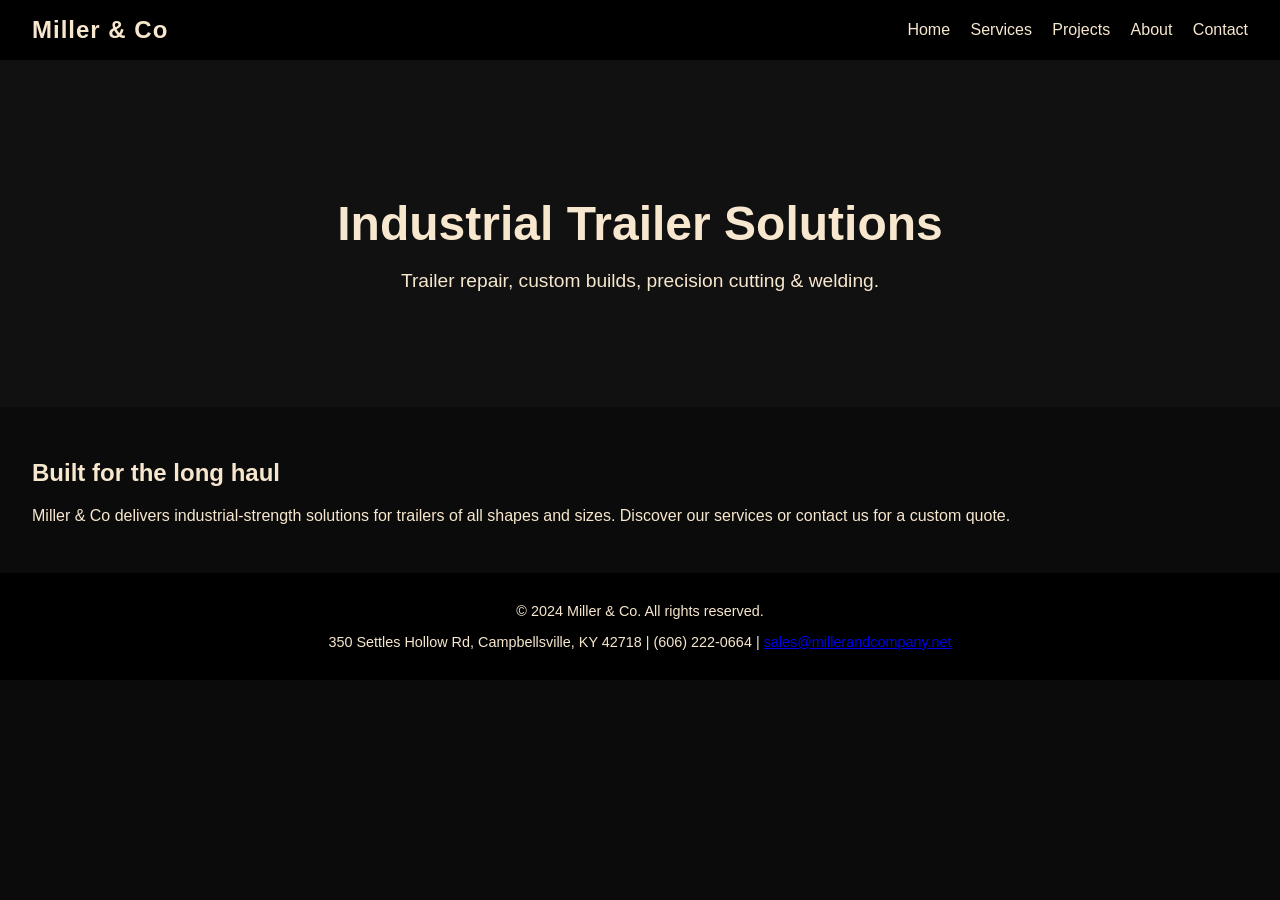
<file: index.html>
<!DOCTYPE html>
<html lang="en">
<head>
  <meta charset="UTF-8">
  <meta name="viewport" content="width=device-width, initial-scale=1.0">
  <title>Miller & Co | Industrial Trailer Solutions</title>
  <link rel="stylesheet" href="styles.css">
</head>
<body>
  <header>
    <div class="logo">Miller & Co</div>
    <nav>
      <a href="index.html">Home</a>
      <a href="services.html">Services</a>
      <a href="projects.html">Projects</a>
      <a href="about.html">About</a>
      <a href="contact.html">Contact</a>
    </nav>
  </header>

  <section class="hero">
    <h1>Industrial Trailer Solutions</h1>
    <p>Trailer repair, custom builds, precision cutting & welding.</p>
  </section>

  <section>
    <h2>Built for the long haul</h2>
    <p>Miller & Co delivers industrial-strength solutions for trailers of all shapes and sizes. Discover our services or contact us for a custom quote.</p>
  </section>

  <footer>
    <p>© 2024 Miller & Co. All rights reserved.</p>
    <p>350 Settles Hollow Rd, Campbellsville, KY 42718 | (606) 222-0664 | <a href="mailto:sales@millerandcompany.net">sales@millerandcompany.net</a></p>
  </footer>
</body>
</html>
</file>
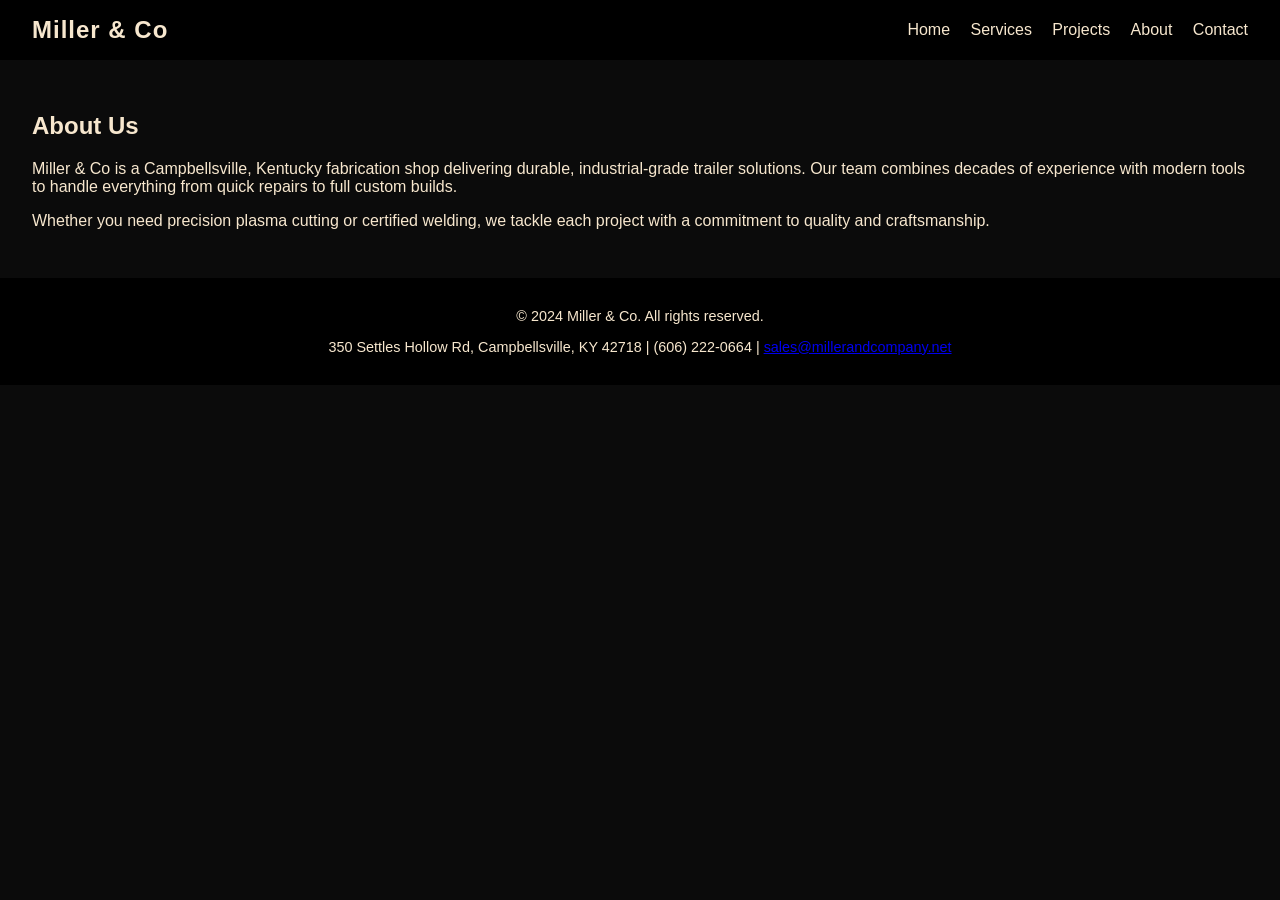
<file: about.html>
<!DOCTYPE html>
<html lang="en">
<head>
  <meta charset="UTF-8">
  <meta name="viewport" content="width=device-width, initial-scale=1.0">
  <title>About | Miller & Co</title>
  <link rel="stylesheet" href="styles.css">
</head>
<body>
  <header>
    <div class="logo">Miller & Co</div>
    <nav>
      <a href="index.html">Home</a>
      <a href="services.html">Services</a>
      <a href="projects.html">Projects</a>
      <a href="about.html">About</a>
      <a href="contact.html">Contact</a>
    </nav>
  </header>

  <section>
    <h1>About Us</h1>
    <p>Miller & Co is a Campbellsville, Kentucky fabrication shop delivering durable, industrial-grade trailer solutions. Our team combines decades of experience with modern tools to handle everything from quick repairs to full custom builds.</p>
    <p>Whether you need precision plasma cutting or certified welding, we tackle each project with a commitment to quality and craftsmanship.</p>
  </section>

  <footer>
    <p>© 2024 Miller & Co. All rights reserved.</p>
    <p>350 Settles Hollow Rd, Campbellsville, KY 42718 | (606) 222-0664 | <a href="mailto:sales@millerandcompany.net">sales@millerandcompany.net</a></p>
  </footer>
</body>
</html>
</file>
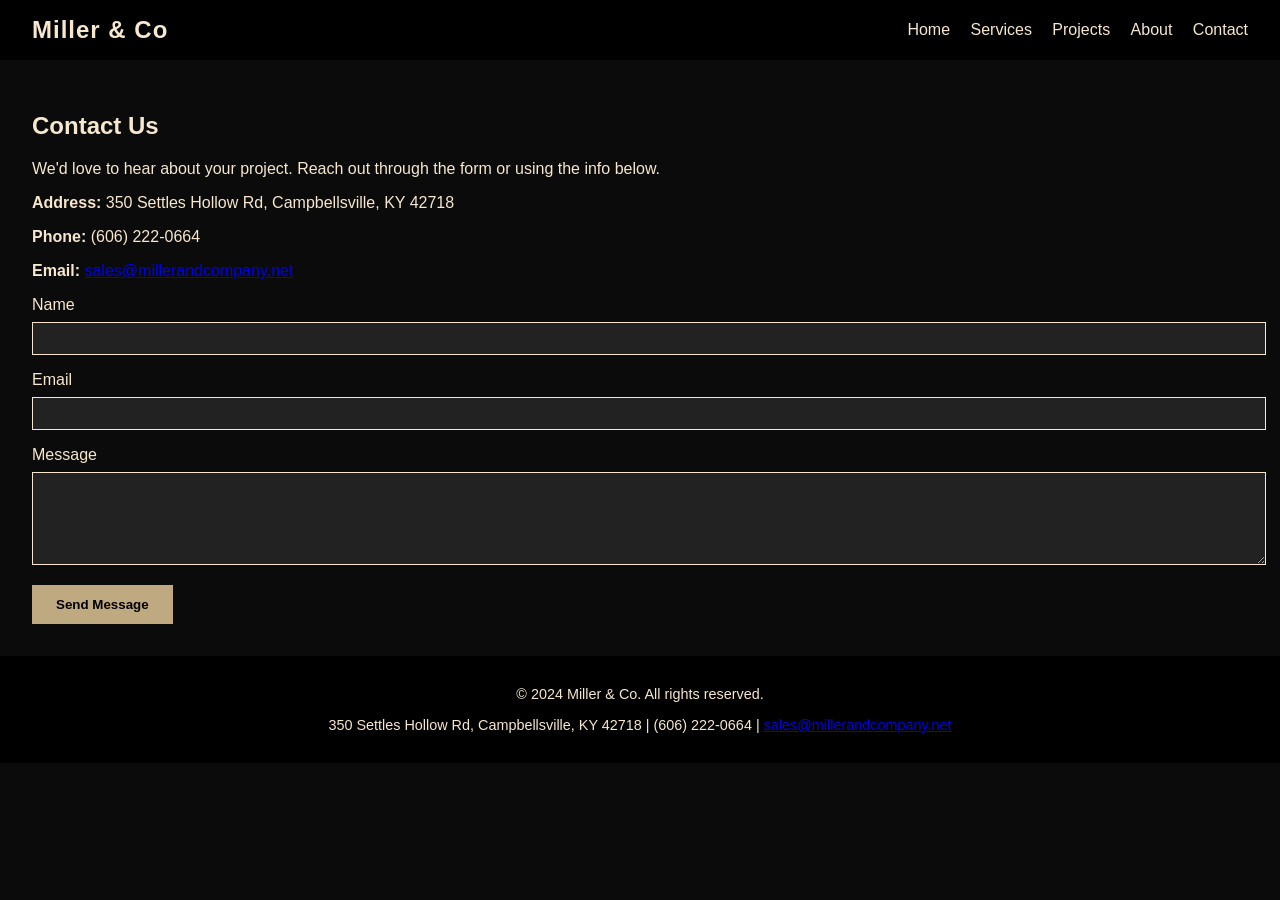
<file: contact.html>
<!DOCTYPE html>
<html lang="en">
<head>
  <meta charset="UTF-8">
  <meta name="viewport" content="width=device-width, initial-scale=1.0">
  <title>Contact | Miller & Co</title>
  <link rel="stylesheet" href="styles.css">
</head>
<body>
  <header>
    <div class="logo">Miller & Co</div>
    <nav>
      <a href="index.html">Home</a>
      <a href="services.html">Services</a>
      <a href="projects.html">Projects</a>
      <a href="about.html">About</a>
      <a href="contact.html">Contact</a>
    </nav>
  </header>

  <section>
    <h1>Contact Us</h1>
    <p>We'd love to hear about your project. Reach out through the form or using the info below.</p>
    <div class="contact-info">
      <p><strong>Address:</strong> 350 Settles Hollow Rd, Campbellsville, KY 42718</p>
      <p><strong>Phone:</strong> (606) 222-0664</p>
      <p><strong>Email:</strong> <a href="mailto:sales@millerandcompany.net">sales@millerandcompany.net</a></p>
    </div>
    <form>
      <label for="name">Name</label>
      <input type="text" id="name" name="name" required>

      <label for="email">Email</label>
      <input type="email" id="email" name="email" required>

      <label for="message">Message</label>
      <textarea id="message" name="message" rows="5" required></textarea>

      <button type="submit">Send Message</button>
    </form>
  </section>

  <footer>
    <p>© 2024 Miller & Co. All rights reserved.</p>
    <p>350 Settles Hollow Rd, Campbellsville, KY 42718 | (606) 222-0664 | <a href="mailto:sales@millerandcompany.net">sales@millerandcompany.net</a></p>
  </footer>
</body>
</html>
</file>
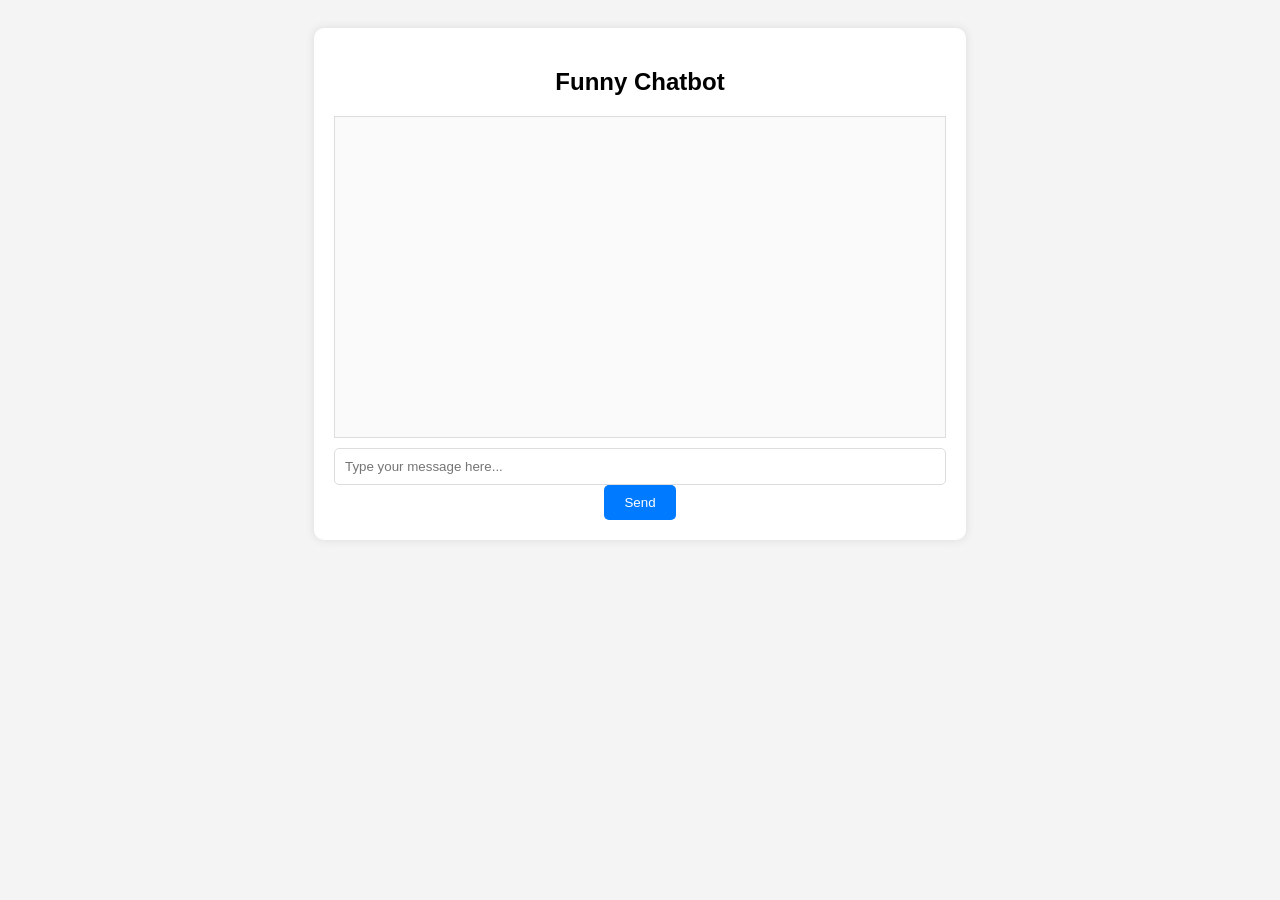
<file: funny_chatbot (7).html>
<!DOCTYPE html>
<html lang="en">
<head>
    <meta charset="UTF-8">
    <meta name="viewport" content="width=device-width, initial-scale=1.0">
    <title>Whats cookin good lookin</title>
    <style>
        body {
            font-family: Arial, sans-serif;
            text-align: center;
            background-color: #f4f4f4;
            padding: 20px;
        }
        #chatContainer {
            width: 50%;
            margin: auto;
            background: white;
            padding: 20px;
            border-radius: 10px;
            box-shadow: 0px 0px 10px rgba(0, 0, 0, 0.1);
        }
        #chatBox {
            height: 300px;
            overflow-y: auto;
            border: 1px solid #ddd;
            padding: 10px;
            margin-bottom: 10px;
            background: #fafafa;
        }
        #thinkingBubble {
            display: none;
            font-size: 24px;
            color: gray;
            margin-top: 20px;
        }
        input {
            width: calc(100% - 22px);
            padding: 10px;
            border: 1px solid #ddd;
            border-radius: 5px;
        }
        button {
            padding: 10px 20px;
            border: none;
            background: #007BFF;
            color: white;
            border-radius: 5px;
            cursor: pointer;
        }
        button:hover {
            background: #0056b3;
        }
    </style>
</head>
<body>
    <div id="chatContainer">
        <h2>Funny Chatbot</h2>
        <div id="chatBox"></div>
        <div id="thinkingBubble">🤔 Thinking...</div>
        <input type="text" id="userInput" placeholder="Type your message here..." />
        <button onclick="chat()">Send</button>
    </div>
    
    <script>
        function shuffleArray(array) {
            for (let i = array.length - 1; i > 0; i--) {
                const j = Math.floor(Math.random() * (i + 1));
                [array[i], array[j]] = [array[j], array[i]];
            }
        }
        
        const funnyResponses = [
            "Oh, you think you have problems? Tell that to my WiFi signal.",
            "I’d agree with you, but then we’d both be wrong.",
            "Common sense is like deodorant. The people who need it most never use it.",
            "You bring everyone so much joy… when you leave the room.",
            "You're proof that even evolution takes a break sometimes.",
            "I’d explain it to you, but I left my crayons at home.",
            "Oh, you’re waiting for my response? Keep waiting.",
            "Your secrets are safe with me. I never even listen when you tell me them."
            "Oh no, please, keep talking—I always yawn when I’m fascinated."
            "Did you fall from heaven? Because it looks like you hit every branch on the way down."
            "I’d explain it to you, but I left my crayons at home." 
            "Oh, you think you’re my boss? That’s adorable."
            "I’d agree with you, but my brain cells have standards."
            "Your secrets are safe with me. I never even listen when you tell me them."
            "I love how you put so much effort into being wrong."
            "You should wear a helmet. Not for safety, just to warn people."
            "Thanks for your input! I’ll be sure to file that under 'completely irrelevant.'"
            "Oh, you think you’re a catch? Well, I guess the ocean is full of trash too."
            "I appreciate your honesty. Too bad it’s wasted on someone who doesn’t care."
            "You’re the best! At making me regret my life choices."
            "Yes, you’re unique… just like everyone else."
            "Oh, you’re still talking? That’s unfortunate."
            "I love how you think your opinion matters."
            "Yes, I’m listening… to the voices in my head telling me to leave."
            "Oh, you’re waiting for my response? Keep waiting."
            "Oh, I’m sorry, did the middle of my sentence interrupt the beginning of yours?"
            "Oh, you’re leaving? Let me get the confetti."
            "I’d insult you, but nature already did."
            "I’d love to stay, but my brain needs fresh air."
            "Wow, you’ve really outdone yourself—at being annoying."
            "Oh, you finished talking? I didn’t realize you started."
        ];

        function getFunnyResponse(input) {
            shuffleArray(funnyResponses);
            const isQuestion = input.includes("?");
            const randomIndex = Math.floor(Math.random() * funnyResponses.length);
            
            if (isQuestion) {
                return "That's a great question! But let's be real, do we really need answers? Here's something funny: " + funnyResponses[randomIndex];
            } else {
                return funnyResponses[randomIndex];
            }
        }

        function chat() {
            shuffleArray(funnyResponses);
            const userInput = document.getElementById("userInput").value;
            const chatBox = document.getElementById("chatBox");
            const thinkingBubble = document.getElementById("thinkingBubble");
            
            if (userInput.trim() === "") return;
            
            const userMessage = `<p><strong>You:</strong> ${userInput}</p>`;
            chatBox.innerHTML += userMessage;
            
            document.getElementById("userInput").value = "";
            thinkingBubble.style.display = "block";
            
            setTimeout(() => {
                const botMessage = `<p><strong>Bot:</strong> ${getFunnyResponse(userInput)}</p>`;
                chatBox.innerHTML += botMessage;
                chatBox.scrollTop = chatBox.scrollHeight;
                thinkingBubble.style.display = "none";
            }, 5000);
        }

        document.getElementById("userInput").addEventListener("keypress", function(event) {
            if (event.key === "Enter") {
                chat();
            }
        });
    </script>
</body>
</html>
</file>
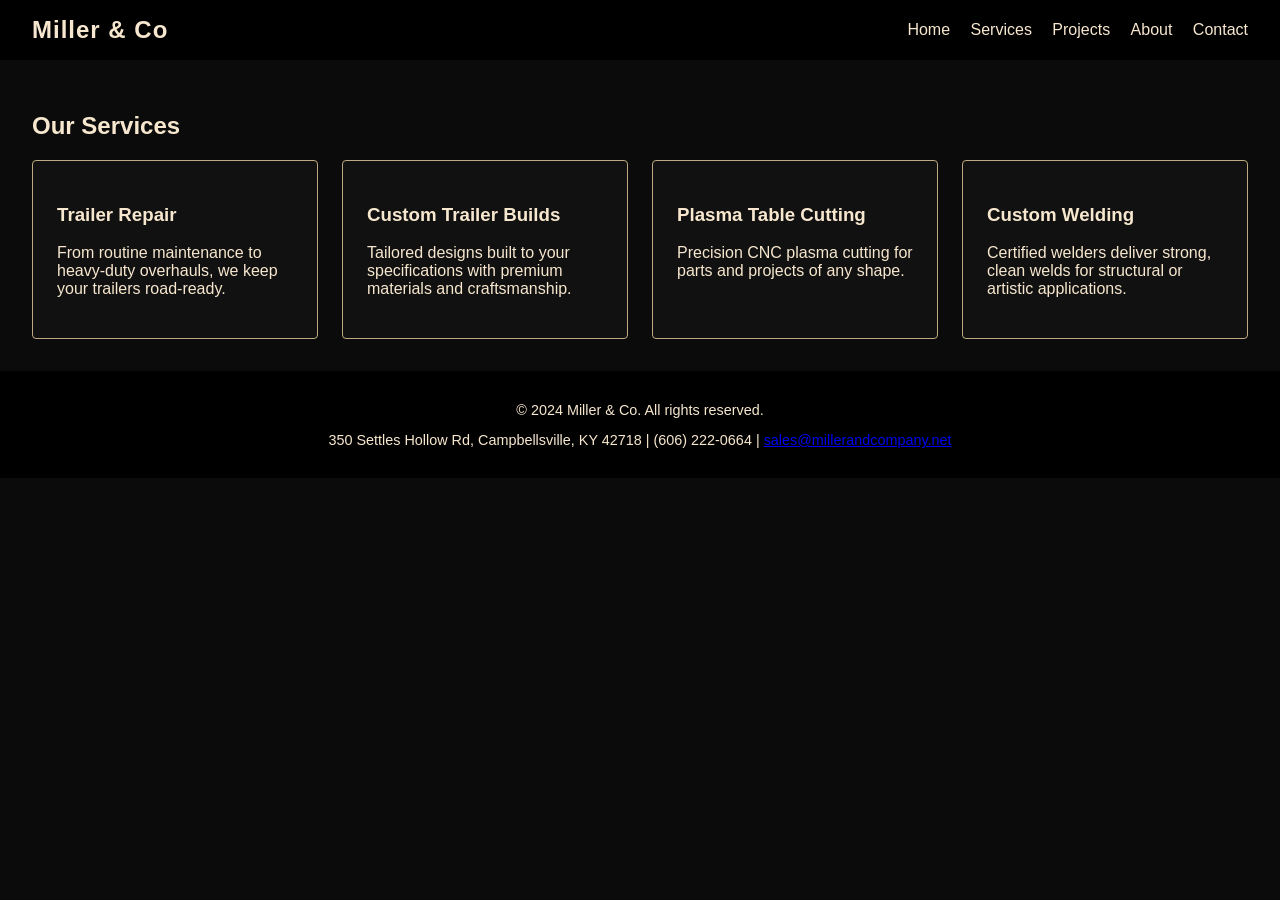
<file: services.html>
<!DOCTYPE html>
<html lang="en">
<head>
  <meta charset="UTF-8">
  <meta name="viewport" content="width=device-width, initial-scale=1.0">
  <title>Services | Miller & Co</title>
  <link rel="stylesheet" href="styles.css">
</head>
<body>
  <header>
    <div class="logo">Miller & Co</div>
    <nav>
      <a href="index.html">Home</a>
      <a href="services.html">Services</a>
      <a href="projects.html">Projects</a>
      <a href="about.html">About</a>
      <a href="contact.html">Contact</a>
    </nav>
  </header>

  <section>
    <h1>Our Services</h1>
    <div class="services-grid">
      <div class="service">
        <h3>Trailer Repair</h3>
        <p>From routine maintenance to heavy-duty overhauls, we keep your trailers road-ready.</p>
      </div>
      <div class="service">
        <h3>Custom Trailer Builds</h3>
        <p>Tailored designs built to your specifications with premium materials and craftsmanship.</p>
      </div>
      <div class="service">
        <h3>Plasma Table Cutting</h3>
        <p>Precision CNC plasma cutting for parts and projects of any shape.</p>
      </div>
      <div class="service">
        <h3>Custom Welding</h3>
        <p>Certified welders deliver strong, clean welds for structural or artistic applications.</p>
      </div>
    </div>
  </section>

  <footer>
    <p>© 2024 Miller & Co. All rights reserved.</p>
    <p>350 Settles Hollow Rd, Campbellsville, KY 42718 | (606) 222-0664 | <a href="mailto:sales@millerandcompany.net">sales@millerandcompany.net</a></p>
  </footer>
</body>
</html>
</file>
<file: styles.css>
:root {
    --black: #0b0b0b;
    --champagne: #F7E7CE;
    --accent: #BFA980;
}

body {
    background-color: var(--black);
    color: var(--champagne);
    margin: 0;
    font-family: 'Segoe UI', Tahoma, Geneva, Verdana, sans-serif;
}

header {
    background-color: #000;
    display: flex;
    justify-content: space-between;
    align-items: center;
    padding: 1rem 2rem;
}

.logo {
    font-size: 1.5rem;
    font-weight: bold;
    letter-spacing: 1px;
}

nav a {
    color: var(--champagne);
    text-decoration: none;
    margin-left: 1rem;
    transition: color 0.3s ease;
}

nav a:hover {
    color: var(--accent);
}

.hero {
    text-align: center;
    padding: 6rem 2rem;
    background: #111;
}

.hero h1 {
    font-size: 3rem;
    margin-bottom: 1rem;
}

.hero p {
    font-size: 1.2rem;
}

section {
    padding: 2rem;
}

.services-grid {
    display: grid;
    grid-template-columns: repeat(auto-fit, minmax(250px, 1fr));
    gap: 1.5rem;
}

.service {
    background: #111;
    padding: 1.5rem;
    border: 1px solid var(--accent);
    border-radius: 4px;
}

.gallery-grid {
    display: grid;
    grid-template-columns: repeat(auto-fit, minmax(300px, 1fr));
    gap: 1rem;
}

.gallery-grid img {
    width: 100%;
    height: auto;
    border: 2px solid var(--champagne);
}

form label {
    display: block;
    margin-top: 1rem;
}

input,
textarea {
    width: 100%;
    padding: 0.5rem;
    margin-top: 0.5rem;
    background: #222;
    border: 1px solid var(--champagne);
    color: var(--champagne);
}

button {
    margin-top: 1rem;
    padding: 0.75rem 1.5rem;
    background: var(--accent);
    border: none;
    color: #000;
    font-weight: bold;
    cursor: pointer;
}

footer {
    background-color: #000;
    text-align: center;
    padding: 1rem;
    font-size: 0.9rem;
}
</file>
